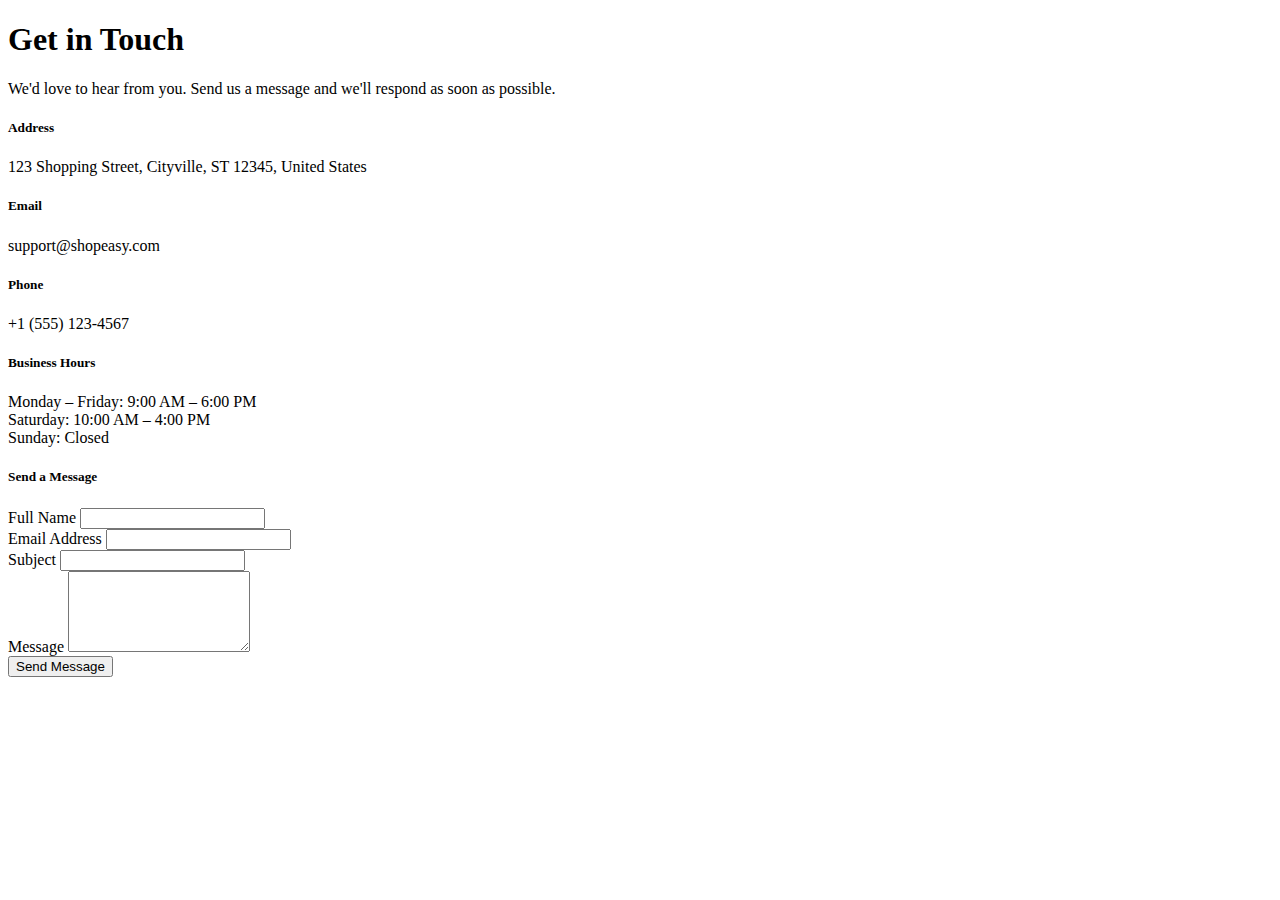
<file: contact.html>
<!DOCTYPE html>
<html lang="en">
<head>
    <title>Contact Us - ShopEasy</title>
</head>
<body>
    <!-- Navigation -->
    
    <section class="py-5 mt-5">
        <div class="container">
            <div class="row">
                <div class="col-lg-6">
                    <h1 class="display-5 fw-bold">Get in Touch</h1>
                    <p class="lead mt-3">We'd love to hear from you. Send us a message and we'll respond as soon as possible.</p>
                    
                    <div class="mt-4">
                        <h5><i class="bi bi-geo-alt me-2"></i>Address</h5>
                        <p>123 Shopping Street, Cityville, ST 12345, United States</p>
                        
                        <h5 class="mt-4"><i class="bi bi-envelope me-2"></i>Email</h5>
                        <p>support@shopeasy.com</p>
                        
                        <h5 class="mt-4"><i class="bi bi-telephone me-2"></i>Phone</h5>
                        <p>+1 (555) 123-4567</p>
                        
                        <h5 class="mt-4"><i class="bi bi-clock me-2"></i>Business Hours</h5>
                        <p>Monday – Friday: 9:00 AM – 6:00 PM<br>Saturday: 10:00 AM – 4:00 PM<br>Sunday: Closed</p>
                    </div>
                </div>
                <div class="col-lg-6">
                    <div class="card shadow-sm">
                        <div class="card-header bg-white">
                            <h5 class="mb-0">Send a Message</h5>
                        </div>
                        <div class="card-body">
                            <form id="contactForm">
                                <div class="mb-3">
                                    <label class="form-label">Full Name</label>
                                    <input type="text" class="form-control" required>
                                </div>
                                <div class="mb-3">
                                    <label class="form-label">Email Address</label>
                                    <input type="email" class="form-control" required>
                                </div>
                                <div class="mb-3">
                                    <label class="form-label">Subject</label>
                                    <input type="text" class="form-control" required>
                                </div>
                                <div class="mb-3">
                                    <label class="form-label">Message</label>
                                    <textarea class="form-control" rows="5" required></textarea>
                                </div>
                                <button type="submit" class="btn btn-primary">Send Message</button>
                            </form>
                        </div>
                    </div>
                </div>
            </div>
        </div>
    </section>
    
    <!-- Footer -->
</body>
</html>
</file>
